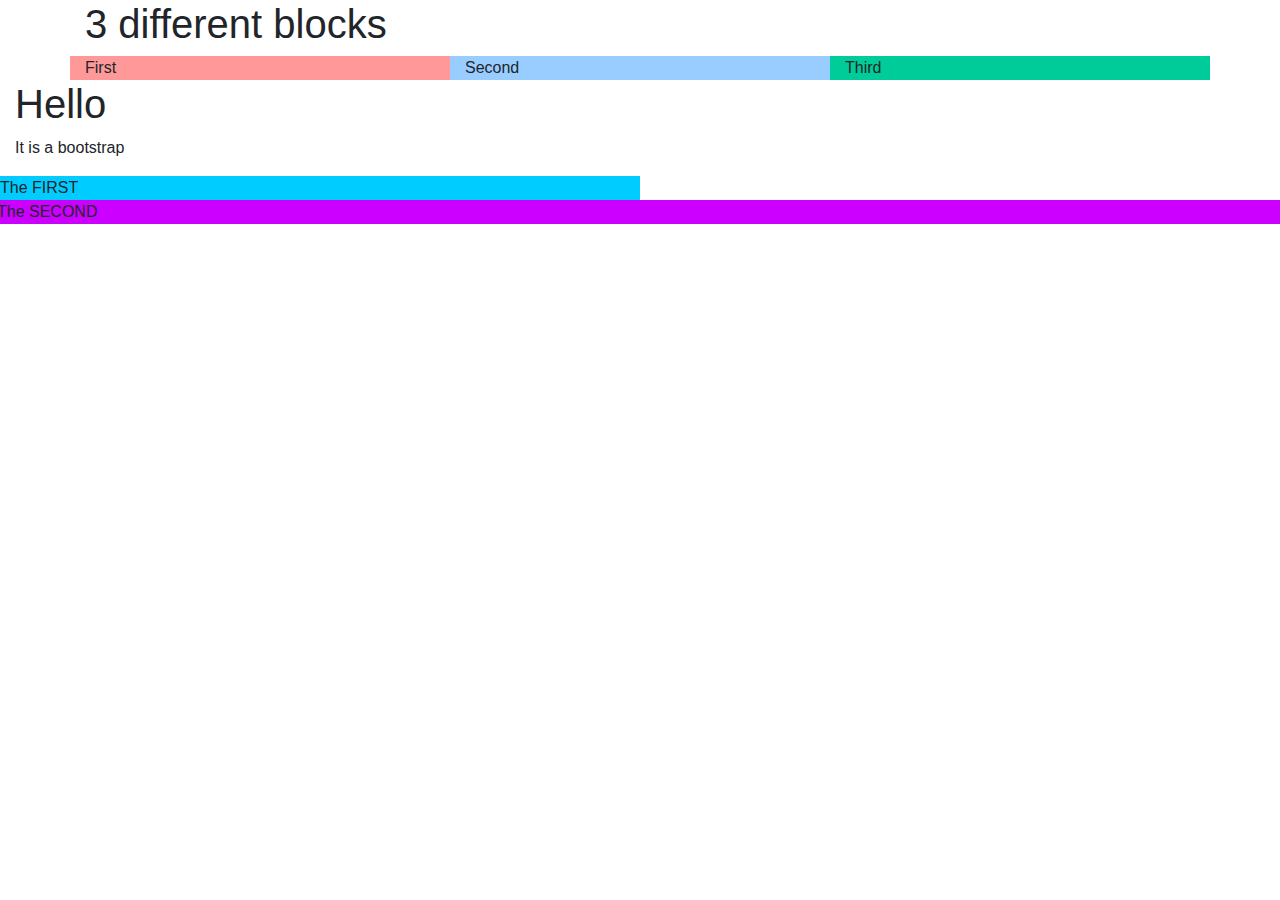
<file: Bootstrap/index.html>
<!DOCTYPE html>
<html lang="en">
<head>
    <meta charset="UTF-8">
    <meta name="viewport" content="width=device-width, initial-scale=1.0">
    <title>Document</title>
    <link rel="stylesheet" href="https://cdn.jsdelivr.net/npm/bootstrap@5.3.2/dist/css/bootstrap.min.css">
    <link rel="stylesheet" href="https://cdn.jsdelivr.net/npm/bootstrap@4.6.2/dist/css/bootstrap.min.css">
    <link rel="stylesheet" href="https://cdn.jsdelivr.net/npm/bootstrap@4.6.2/dist/js/bootstrap.min.js">
    <link rel="stylesheet" href="https://cdn.jsdelivr.net/npm/bootstrap@5.3.2/dist/js/bootstrap.min.js">
</head>
<body>
    <!-- <nav class="navbar navbar-default">
        <div class="container-fluid">
            <div class="navbar-header">
                <a href="#" class="navbar-brand">Statkevychhh</a>
            </div>

            <div>
                <ul class="nav navbar-nav">
                    <li class="active"><a href="#">Головна</a></li>
                    <li><a href="#">Про нас</a></li>
                    <li><a href="#">Зворотній звязок</a></li>
                </ul>
            </div>
        </div>
    </nav> -->

    <div class="container">
        <h1>3 different blocks</h1>
        <div class="row">
            <div class="col-md-4" style="background-color: #ff9999;">First</div>
            <div class="col-md-4" style="background-color: #99CCFF;">Second</div>
            <div class="col-md-4" style="background-color: #00CC99;">Third</div>
        </div>
    </div>
    
    <div class="container-fluid">
        <h1>Hello</h1>
        <p>It is a bootstrap</p>
    </div>
    
    
        <div class="row">
            <div class="col-lg-6 col-lg-push-7" style="background-color: #00CCFF;">The FIRST</div>
            <div class="Сol-lg-6 col-lg-pull-5" style="background-color: #CC00FF;">The SECOND</div>
        </div>
</body>
</html>
</file>
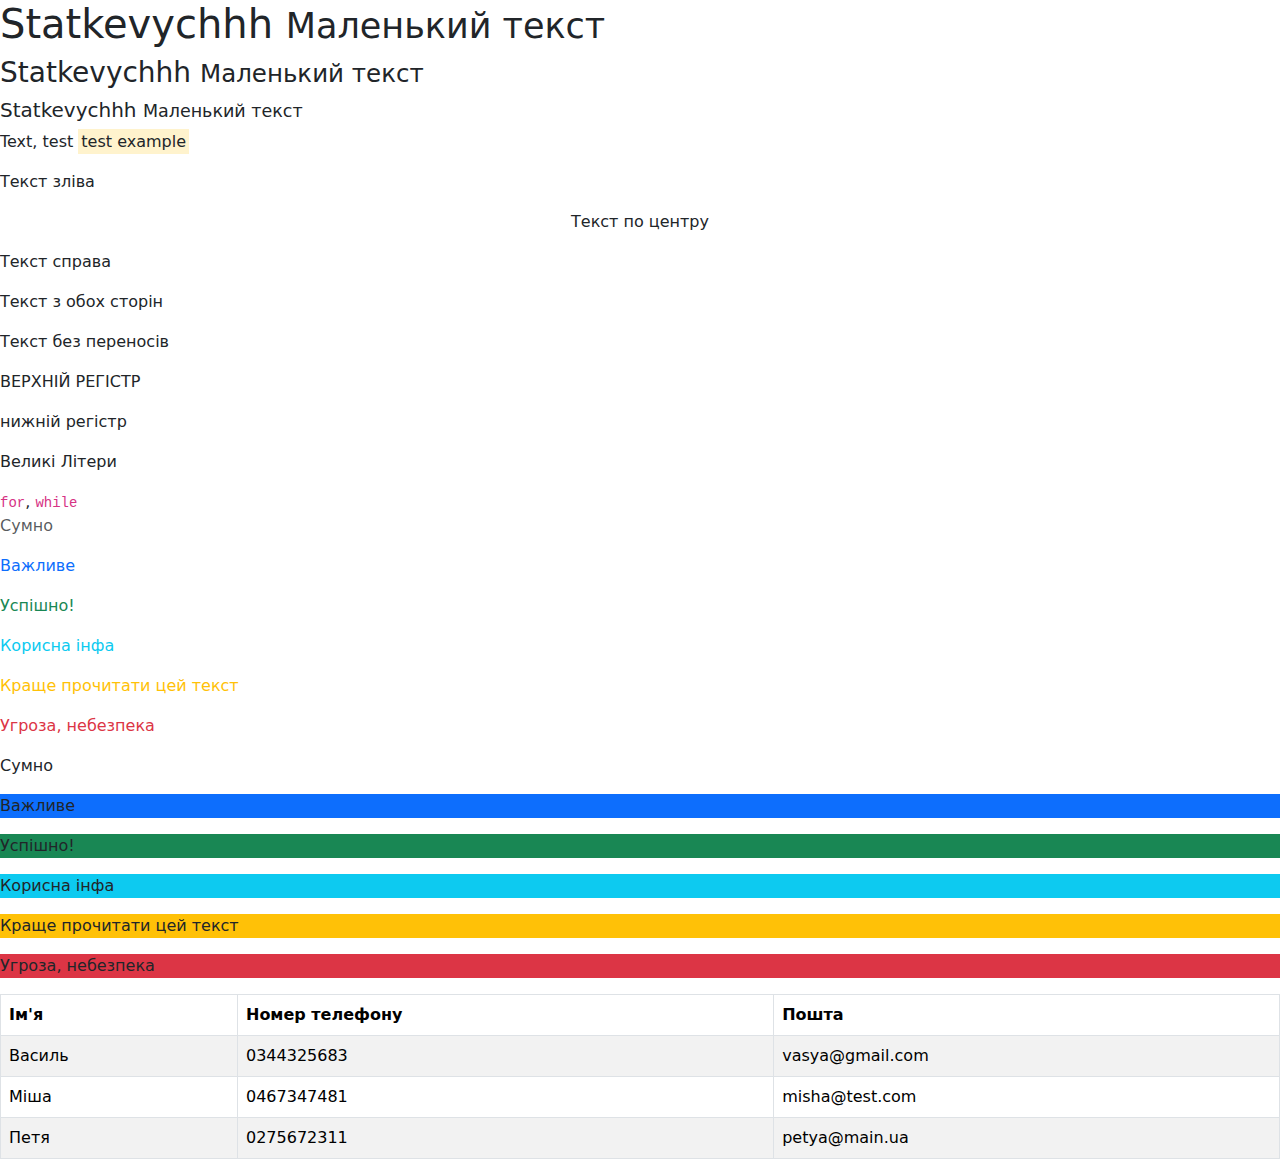
<file: Bootstrap/index2.html>
<!DOCTYPE html>
<html lang="en">
<head>
    <meta charset="UTF-8">
    <meta name="viewport" content="width=device-width, initial-scale=1.0">
    <title>Document</title>
    <link rel="stylesheet" href="https://cdn.jsdelivr.net/npm/bootstrap@5.3.2/dist/css/bootstrap.min.css">
    <!-- <link rel="stylesheet" href="https://cdn.jsdelivr.net/npm/bootstrap@4.6.2/dist/css/bootstrap.min.css">
    <link rel="stylesheet" href="https://cdn.jsdelivr.net/npm/bootstrap@4.6.2/dist/js/bootstrap.min.js"> -->
    <link rel="stylesheet" href="https://cdn.jsdelivr.net/npm/bootstrap@5.3.2/dist/js/bootstrap.min.js">
</head>
<body>
    <h1>Statkevychhh <small>Маленький текст</small></h1>
    <h3>Statkevychhh <small>Маленький текст</small></h3>
    <h5>Statkevychhh <small>Маленький текст</small></h5>

    <p>Text, test <mark>test example</mark></p>

    <p class="text-left">Текст зліва</p>
    <p class="text-center">Текст по центру</p>
    <p class="text-right">Текст справа</p>
    <p class="text-justify">Текст з обох сторін</p>
    <p class="text-nowrap">Текст без переносів</p>

    <!-- <blockquote>
        Деяка цитата
        <footer>Стив Джобс</footer>
    </blockquote>

    <blockquote class="blockqoute-reverse">
        Деяка цитата
        <footer>Стив Джобс</footer>
    </blockquote> -->

    <p class="text-uppercase">Верхній регістр</p>
    <p class="text-lowercase">Нижній регістр</p>
    <p class="text-capitalize">Великі літери</p>

    <code>for</code>, <code>while</code>

    <!-- <div class="container">
        <pre>
            for x in mass:
                print x
        </pre>
    </div> -->

    <p class="text-muted">Сумно</p>
    <p class="text-primary">Важливе</p>
    <p class="text-success">Успішно!</p>
    <p class="text-info">Корисна інфа</p>
    <p class="text-warning">Краще прочитати цей текст</p>
    <p class="text-danger">Угроза, небезпека</p>

    <p class="bg-muted">Сумно</p>
    <p class="bg-primary">Важливе</p>
    <p class="bg-success">Успішно!</p>
    <p class="bg-info">Корисна інфа</p>
    <p class="bg-warning">Краще прочитати цей текст</p>
    <p class="bg-danger">Угроза, небезпека</p>


    <div class="table-responsive">
        <table class="table table-striped table-hover table-bordered">
            <thead>
                <tr>
                    <th>Ім'я</th>
                    <th>Номер телефону</th>
                    <th>Пошта</th>
                </tr>
            </thead>
            <tbody>
                <tr>
                    <td>Василь</td>
                    <td>0344325683</td>
                    <td>vasya@gmail.com</td>
                </tr>
                <tr>
                    <td>Міша</td>
                    <td>0467347481</td>
                    <td>misha@test.com</td>
                </tr>
                <tr>
                    <td>Петя</td>
                    <td>0275672311</td>
                    <td>petya@main.ua</td>
                </tr>
            </tbody>
        </table>
    </div>

</body>
</html>
</file>
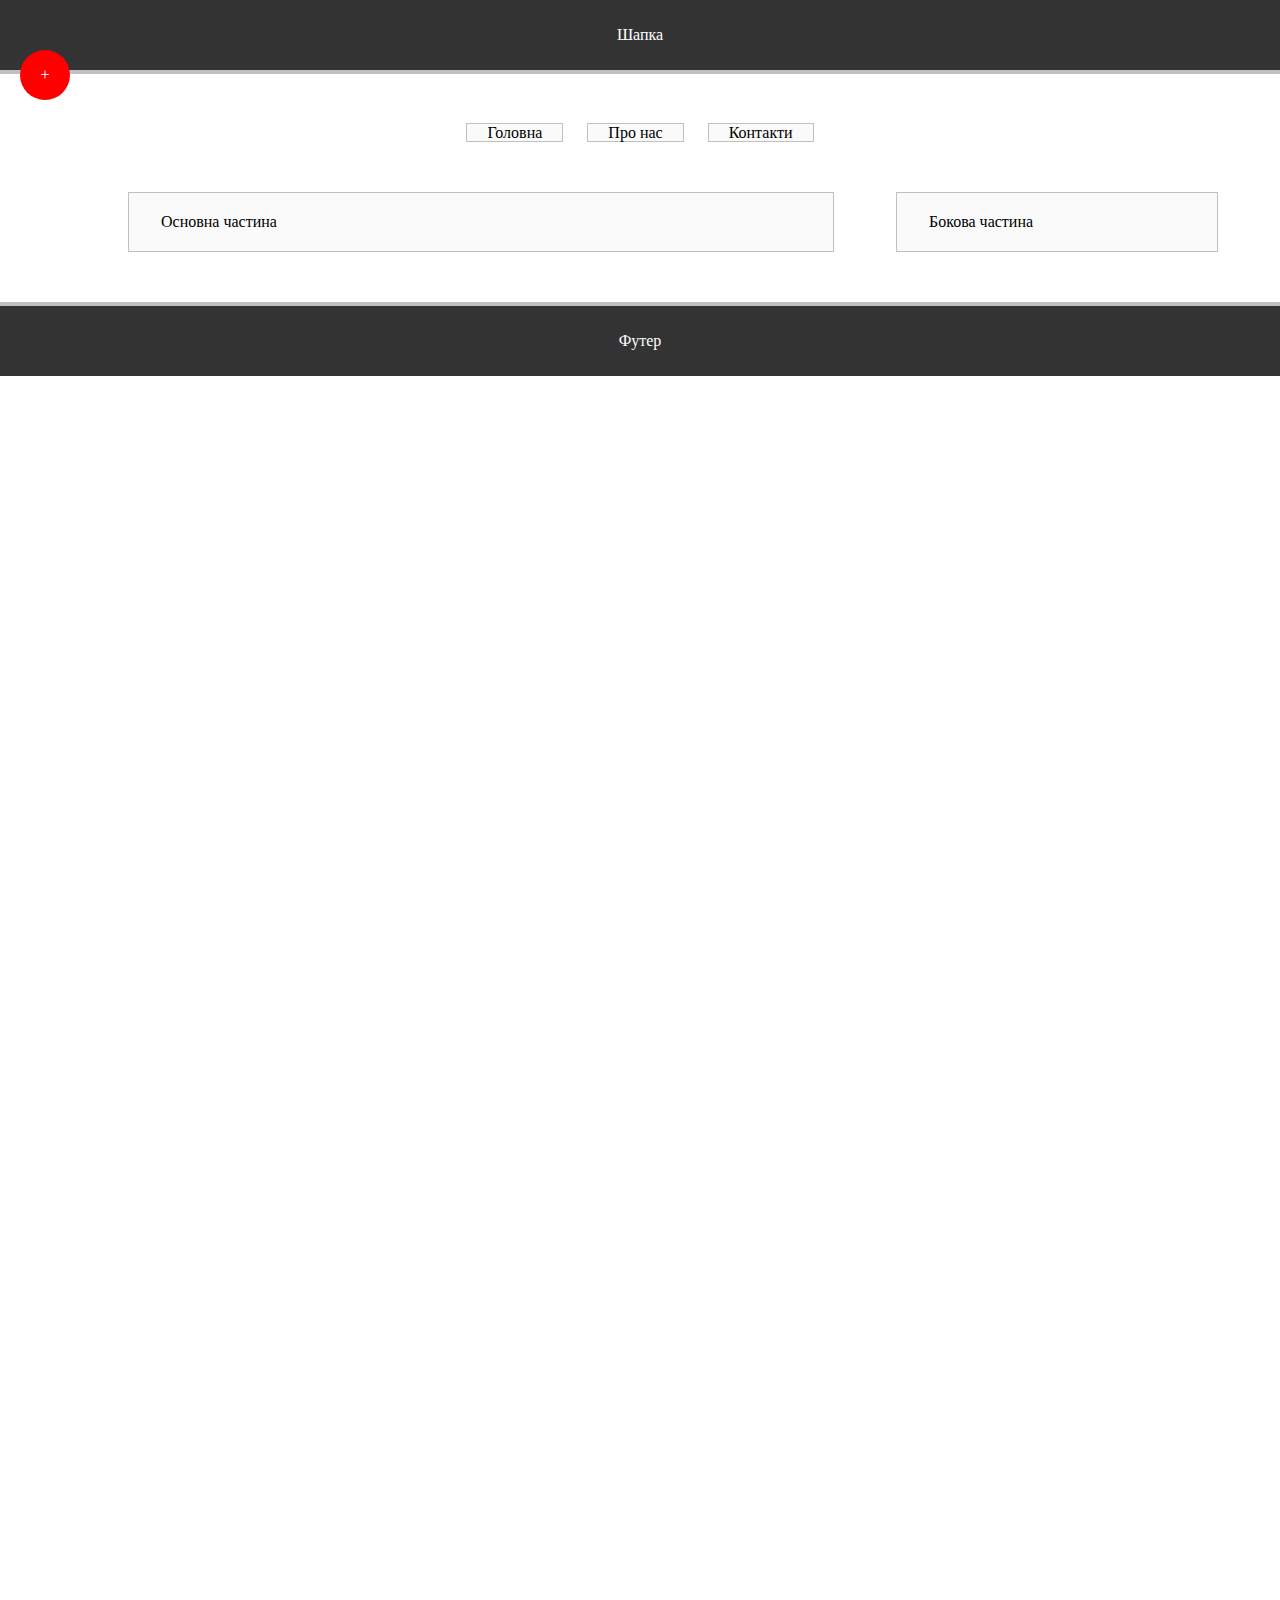
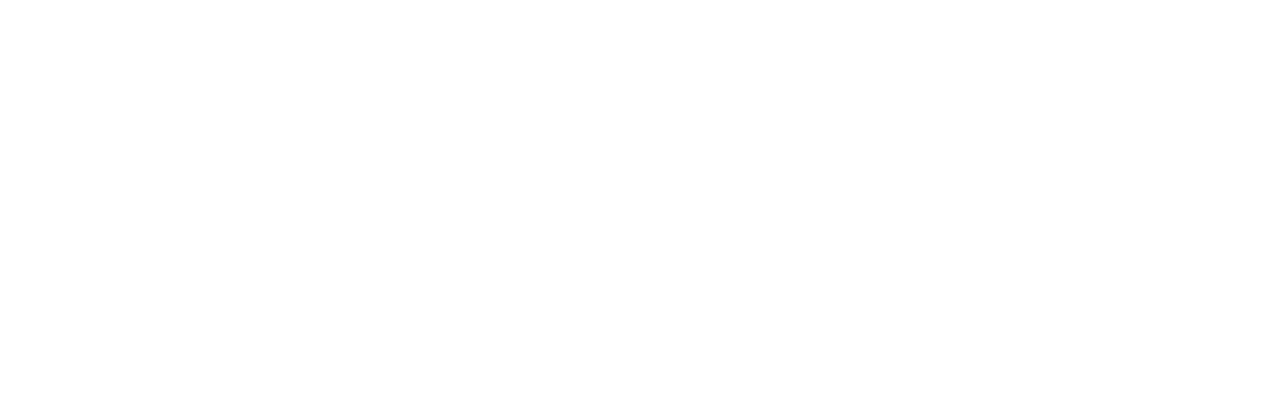
<file: CSS-dictionary/index0.html>
<!DOCTYPE html>
<html lang="en">
<head>
    <meta charset="UTF-8">
    <meta name="viewport" content="width=device-width, initial-scale=1.0">
    <title>HTML + CSS</title>
    <link rel="stylesheet" href="index0.css">
</head>
<body>
    <div id="some_block">+</div>
    <div id="header">Шапка</div>
    <ul id="nav">
        <li>Головна</li>
        <li>Про нас</li>
        <li>Контакти</li>
    </ul>
    <div id="main">Основна частина</div>
    <div id="aside">Бокова частина</div>
    <div id="footer">Футер</div>
</body>
</html>
</file>
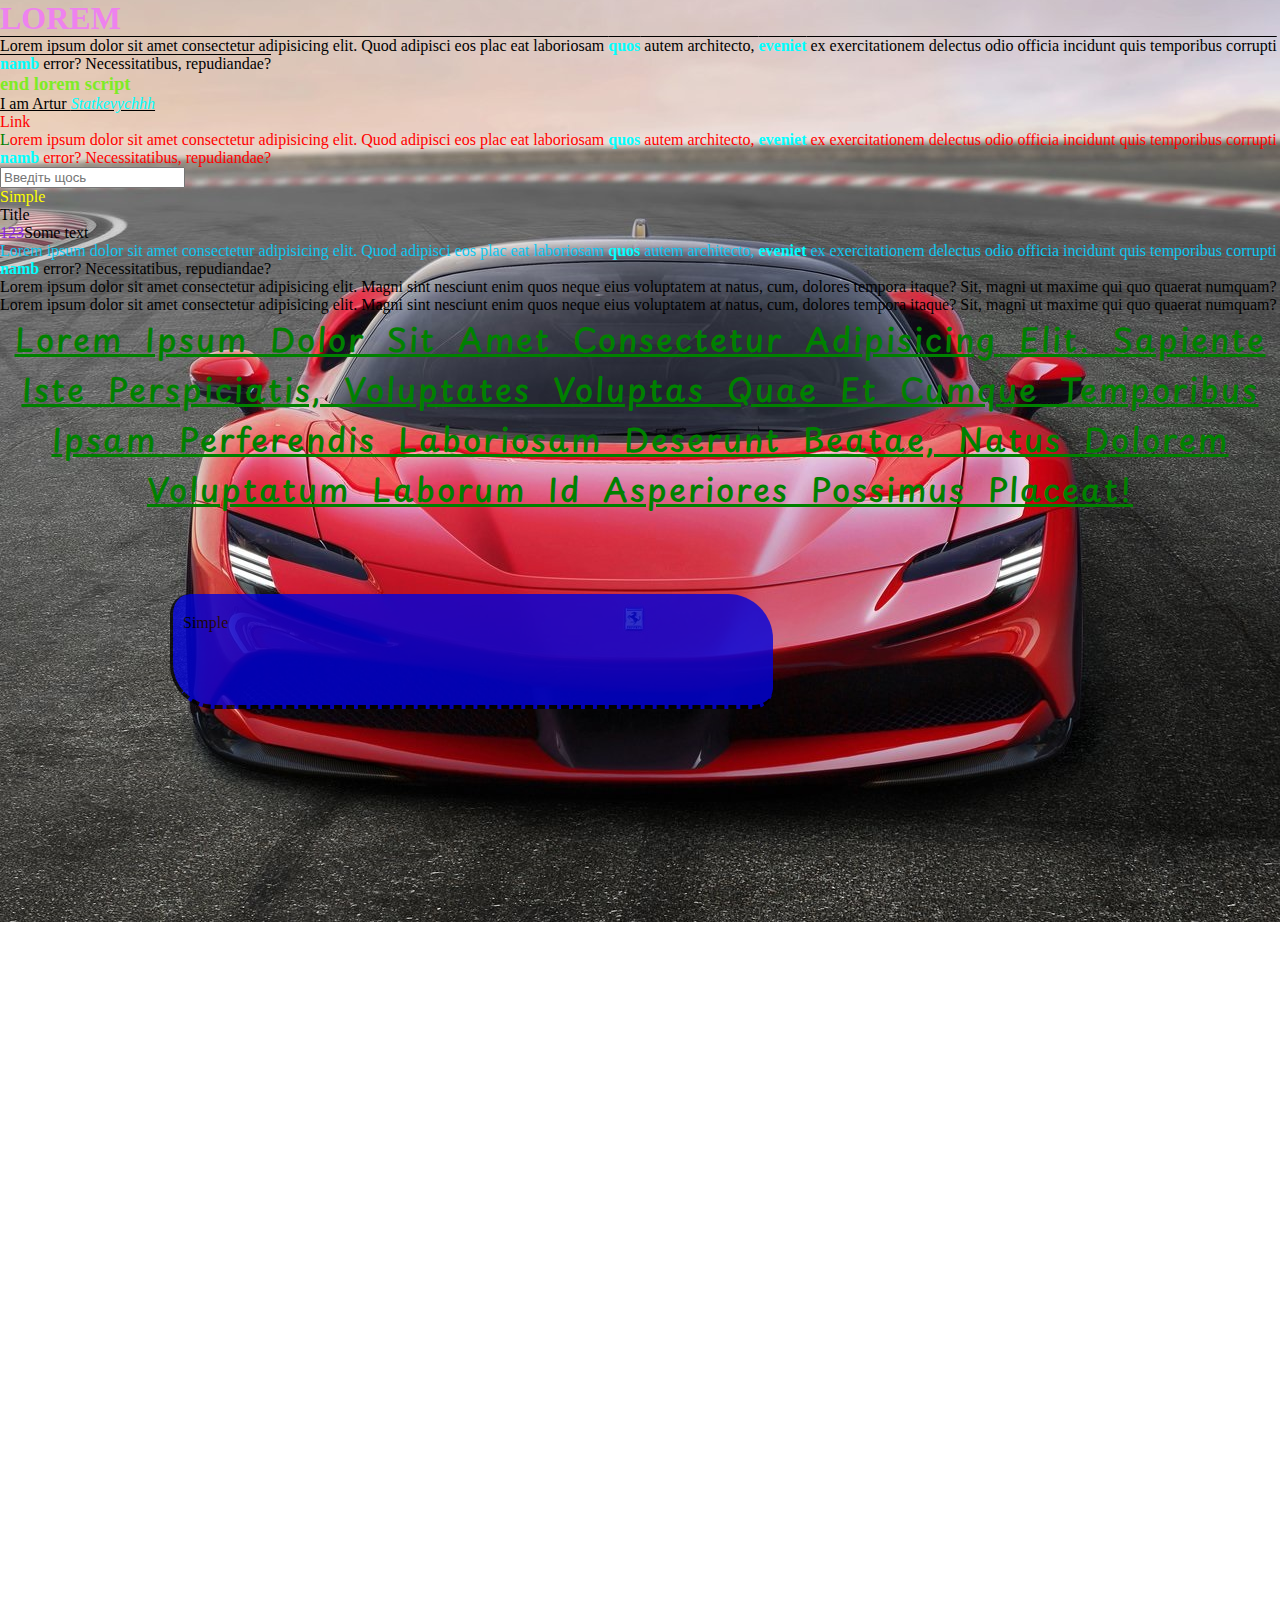
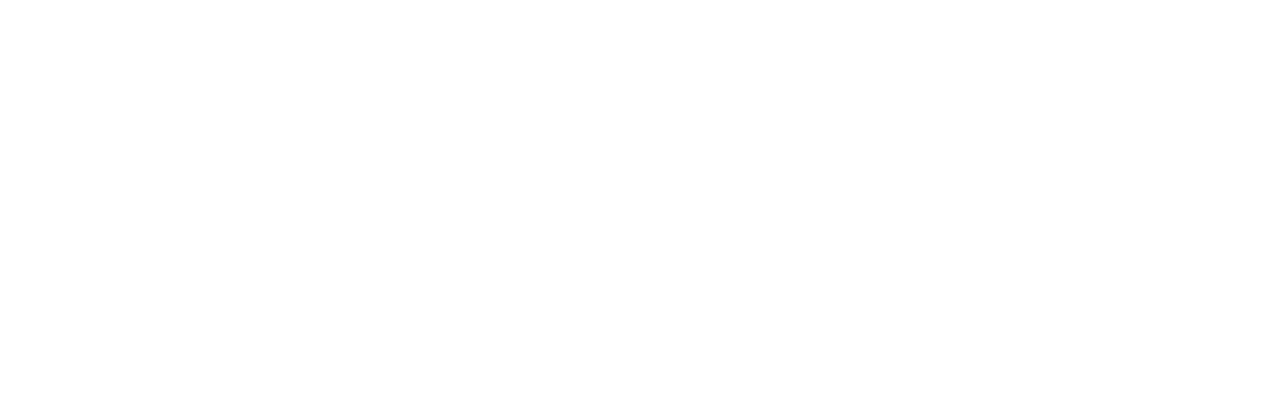
<file: CSS-dictionary/main.html>
<!DOCTYPE html>
<html lang="en">
<head>
    <meta charset="UTF-8">
    <meta name="viewport" content="width=device-width, initial-scale=1.0">
    <title>HTML + CSS</title>
    <link rel="stylesheet" href="main.css">
    <style>
        b {
            color : blue
        }
    </style>
</head>
<body>
    <h1 class="zagolovok">LOREM</h1>

    <!-- <p style="color:red">Lorem ipsum dolor sit amet consectetur adipisicing elit. Quod adipisci eos plac -->
    <p>Lorem ipsum dolor sit amet consectetur adipisicing elit. Quod adipisci eos plac
        eat laboriosam <b>quos</b> autem architecto, <b>eveniet</b> ex exercitationem delectus odio 
        officia incidunt quis temporibus corrupti <b>namb</b> error? Necessitatibus, repudiandae?</p>

    <h3 id="end">end lorem script</h3>

    <div>
        <P>I am Artur <i>Statkevychhh</i></P>
    </div>

    <a href="#" class="main-link">Link</a>

    <p class="main-link">Lorem ipsum dolor sit amet consectetur adipisicing elit. Quod adipisci eos plac
        eat laboriosam <b>quos</b> autem architecto, <b>eveniet</b> ex exercitationem delectus odio 
        officia incidunt quis temporibus corrupti <b>namb</b> error? Necessitatibus, repudiandae?
    </p>        
    
    <input type="text" placeholder="Введіть щось">

    <p class="text">Simple</p>

    <p class="text" title="Title"></p>

    
    <div id="some-id">Some text</div>

    <p class="second-link">Lorem ipsum dolor sit amet consectetur adipisicing elit. Quod adipisci eos plac
        eat laboriosam <b>quos</b> autem architecto, <b>eveniet</b> ex exercitationem delectus odio 
        officia incidunt quis temporibus corrupti <b>namb</b> error? Necessitatibus, repudiandae?
    </p>  

    <div class="first">Lorem ipsum dolor sit amet consectetur adipisicing elit. Magni sint nesciunt enim quos neque eius voluptatem at natus, cum, dolores tempora itaque? Sit, magni ut maxime qui quo quaerat numquam?        
    </div>

    <div class="second">Lorem ipsum dolor sit amet consectetur adipisicing elit. Magni sint nesciunt enim quos neque eius voluptatem at natus, cum, dolores tempora itaque? Sit, magni ut maxime qui quo quaerat numquam?        
    </div>

    <p class="text2">Lorem ipsum dolor sit amet consectetur adipisicing elit. Sapiente iste perspiciatis, voluptates voluptas quae et cumque temporibus ipsam perferendis laboriosam deserunt beatae, natus dolorem voluptatum laborum id asperiores possimus placeat!
    </p>

    <div id="block">Simple</div>


</body>
</html>
</file>
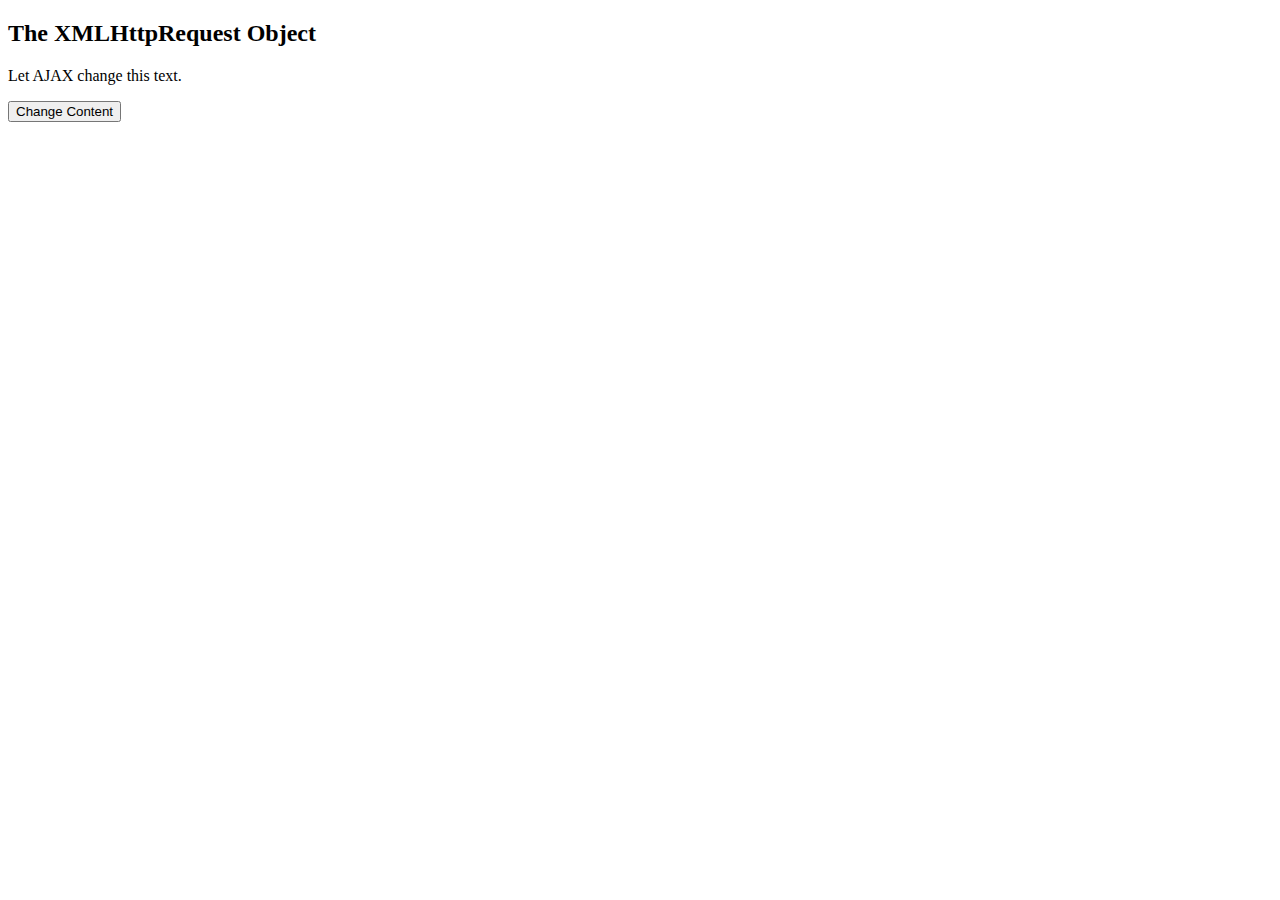
<file: PHP-dictionary/Study9 - AJAX/comments.html>
<!DOCTYPE html>
<html lang="en">
<head>
    <meta charset="UTF-8">
    <meta name="viewport" content="width=device-width, initial-scale=1.0">
    <title>Document</title>
</head>
<body>
    <h2>The XMLHttpRequest Object</h2>

    <p>Let AJAX change this text.</p>
    <button type="button" onclick="loadDoc()">Change Content</button>
    
    <div id="demo"></div>

    <script>
        function loadDoc() {
            var xhttp = new XMLHttpRequest();

            xhttp.onload = function() {
                document.getElementById("demo").innerHTML = this.responseText;
            }

            xhttp.open('GET', 'comments.txt')
            xhttp.send()
        }
    </script>
</body>
</html>
</file>
<file: CSS-dictionary/index0.css>
* {
    margin: 0;
    padding: 0;
}

body {
    height: 2000px;
}

#some_block {
    background: red;
    color: #fff;
    text-align: center;
    width: 50px;
    height:50px;
    line-height: 50px;
    border-radius: 50%;
    position: fixed;
    left: 20px;
    top: 50px;

}

#header, #footer {
    width: 100%;
    height: 70px;
    text-align: center;
    border-bottom: 4px solid silver;
    background: #333;
    color: #fff;
    line-height: 70px;
    margin-bottom: 50px;
    float: left;
}

#nav {
    list-style: none;
    display: block;
    float: left;
    width: 50%;
    margin-left: 25%;
    text-align: center;
    margin-bottom: 50px;
}

#nav li {
    display: inline;
    background: #fafafa;
    border: 1px solid silver;
    padding: 0 20px;
    cursor: pointer;
}

#nav li:hover {
    color:#fff;
    background: #333;
    border-radius: 5px;
    border-color: #333;
}

#nav li:not(:last-of-type) {
    margin-right: 20px;
}

#main {
    width: 50%;
    margin-left: 10%;
    background: #fafafa;
    border: 1px solid silver;
    padding: 20px 2.5%;
    float: left;
    position: relative;
    z-index: 1;
}

#aside {
    width: 20%;
    padding: 20px 2.5%;
    background: #fafafa;
    border: 1px solid silver;
    float: left;
    margin-left: 5%;
    position: relative;
    z-index: 0;
    bottom: 0px;
    left: -2px;


}

#footer {
    margin-bottom: 0;
    margin-top: 50px;
    border-bottom:0;
    border-top: 4px solid silver;
}
</file>
<file: CSS-dictionary/main.css>
@import url('https://fonts.googleapis.com/css2?family=Playpen+Sans:wght@500&display=swap');

* {
    margin: 0;
}

.zagolovok {
    color: violet;
}

#end {
    color: rgb(127, 235, 38);
}

div p i, p b {
    color:aqua;
}


.main-link {
    color: red;
    text-decoration: none;
}


.main-link:hover {
    color:blueviolet;
    text-decoration: overline;
    text-decoration-color: red;
    cursor: pointer; 
    /* cursor: url() */
}

.main-link:active {
    text-decoration: line-through;
}

.main-link:visited {
    color: gray;
}

input:enabled {
    color:blue;
}

input:focus {
    color: red;
}

p.text:not(:empty) {
    color: yellow;
}


#some-id::before {
    content: '123';
    color: blueviolet;
    text-decoration: line-through;
}

p.text:empty::after {
    content: attr(title);
}

p.main-link::first-letter {
    color: green;
}

p.second-link::first-line {
    color: rgb(15, 198, 240);
}

p:first-of-type {
    text-decoration: overline;
}

p:last-of-type {
    text-decoration: underline;
}

/* body{
    background-color: rgb(116, 254, 208);
    background-image: url('https://images.app.goo.gl/xn4ykvx9yQ3C5zjz');
    background-attachment: fixed;
} */

body {
    background-image: url('img/some.jpg');
    height: 2000px;
    background-repeat: no-repeat;
    background-position: center; 
    background-size: cover;
    background-attachment: fixed;
    /* background: url('img/some.jpg'); */
}

.text2 {
    color: green;
    text-align: center;
    font-size: 2em;
    font-size: italic;
    font-weight: 510;
    font-family: 'Playpen Sans', cursive;
    text-transform: capitalize;
    word-spacing: 10px;
    letter-spacing: 2px;
    line-height: 50px;
    cursor: copy;
}

#block {
    background: rgb(2, 2, 219);
    height: 10vh;
    width: 60vh;
    border: 4px dashed black;
    /* solid, dashed, dotted */
    border-right: 0;
    border-top: 0;
    border-left: solid;
    border-bottom-width: 110%;
    /* border-style: double; */
    border-radius: 20px 45px;
    opacity: 0.8;
    margin-left: 170px;
    margin-top: 80px;
    padding: 20px 50px 1px 10px;
}
</file>
